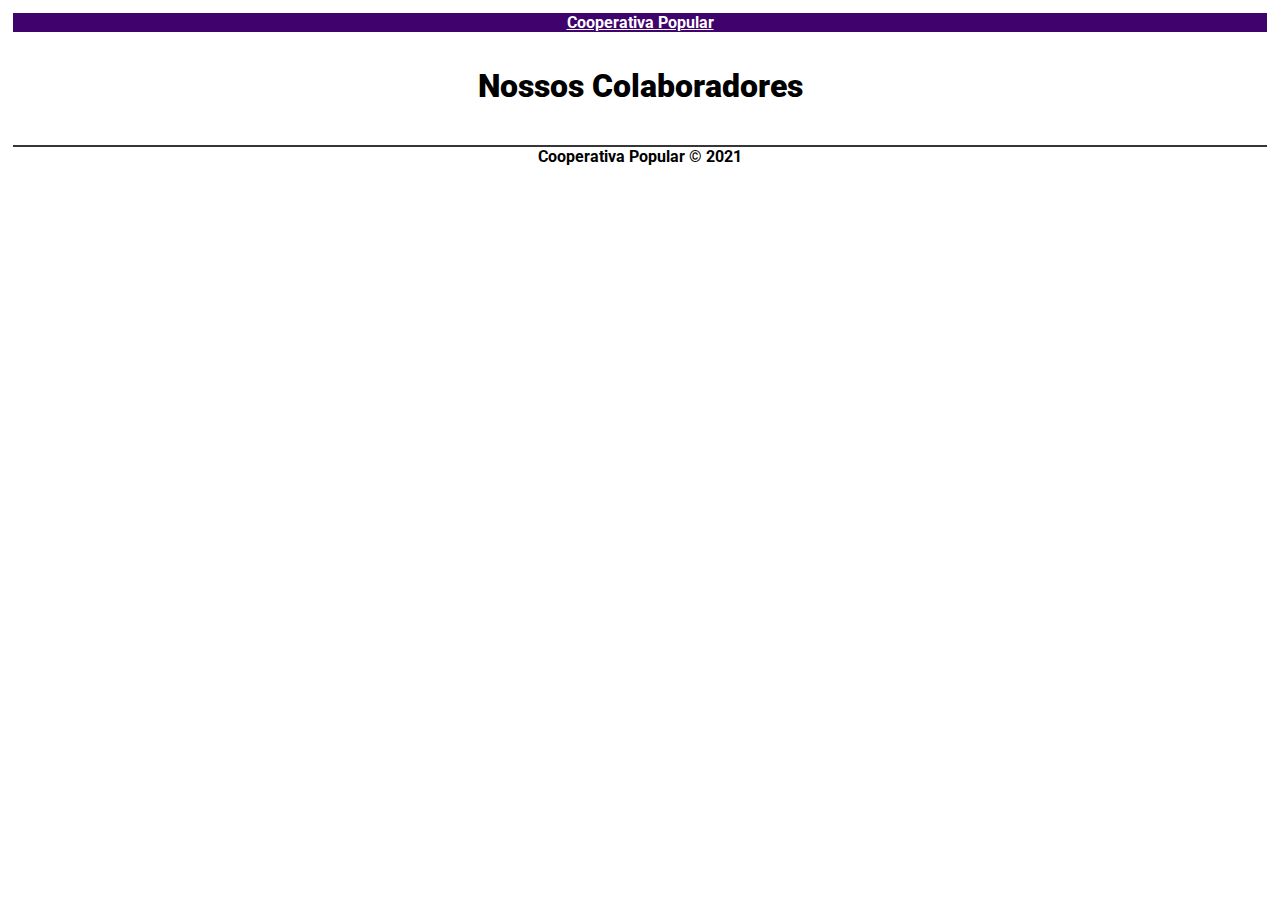
<file: trabalho3_CooperativaPopular/index.html>
<!DOCTYPE html>
<html lang="pt-BR">

<head>
    <meta charset="UTF-8">
    <meta http-equiv="X-UA-Compatible" content="IE=edge">
    <meta name="viewport" content="width=device-width, initial-scale=1.0">
    <meta name="description" content="Página de cadastro de currículo e vagas de emprego.">
    <meta name="keywords" content="emprego, vagas, curriculo, trabalho, cooperativa">
    <meta name="author" content="Carolina Tardin">
    <title>Cooperativa Popular</title>
    <link rel="shortcut icon" href="favicon.ico">
    <link href="https://cdn.jsdelivr.net/npm/bootstrap@5.1.3/dist/css/bootstrap.min.css" rel="stylesheet"
        integrity="sha384-1BmE4kWBq78iYhFldvKuhfTAU6auU8tT94WrHftjDbrCEXSU1oBoqyl2QvZ6jIW3" crossorigin="anonymous">
    <link rel="preconnect" href="https://fonts.googleapis.com">
    <link rel="preconnect" href="https://fonts.gstatic.com" crossorigin>
    <link href="https://fonts.googleapis.com/css2?family=Roboto:wght@100&display=swap" rel="stylesheet">
    <link rel="stylesheet" href="index.css">
</head>

<body>
    <div class="container">
        <header>
            <nav class="fixed-top navbar fundo-roxo">
                <a class="navbar-brand texto-branco" href="#">Cooperativa Popular</a>
            </nav>
        </header>

        <h1 class="mt-5 ">Nossos Colaboradores</h1>
        <div class="row row-cols-2 row-cols-md-1 g-1 mt-3" id="usarios"> </div>

        <footer class="footer">
            Cooperativa Popular &copy; 2021
        </footer>
    </div>
    <script src="./index.js"></script>
</body>

</html>
</file>
<file: trabalho3_CooperativaPopular/index.css>
.container {
    font-family: Roboto;
    font-size: medium;
    font-weight: bolder;
    text-align: center;
    margin-top: 0px;
    padding: 5px;
}

.cor-intermitente-cartao {
    animation-name: example;
    animation-duration: 5s;
    animation-iteration-count: infinite;
    animation-direction: alternate;
}

@keyframes example {
    from {background-color: rgb(255, 255, 255);}
    to {background-color: #dabaf3;}
}

.fundo-roxo {
    background-color: #40026C;
    border: 0px;
}

h1 {
    font-family: Roboto;
    font-size: xx-large;
    font-weight: bolder;
    text-align: center;
    padding: 14px;
}

.btn.fundo-roxo:hover {
    background-color: #bd9fd4;
}

.borda-roxa {
    border-color: #40026C;
    margin: 3px;
    padding: 10px;
}

.texto-branco {
    color: #fff;
}

.navbar .texto-branco:hover {
    color: #bd9fd4;
}

.card-expandir{
    transform: scale(0.95);
}

.card-expandir:hover{
    transform: scale(1.05);
}

.footer {
    border-top: 2px solid #363636;
    margin-top: 2%;
}
</file>
